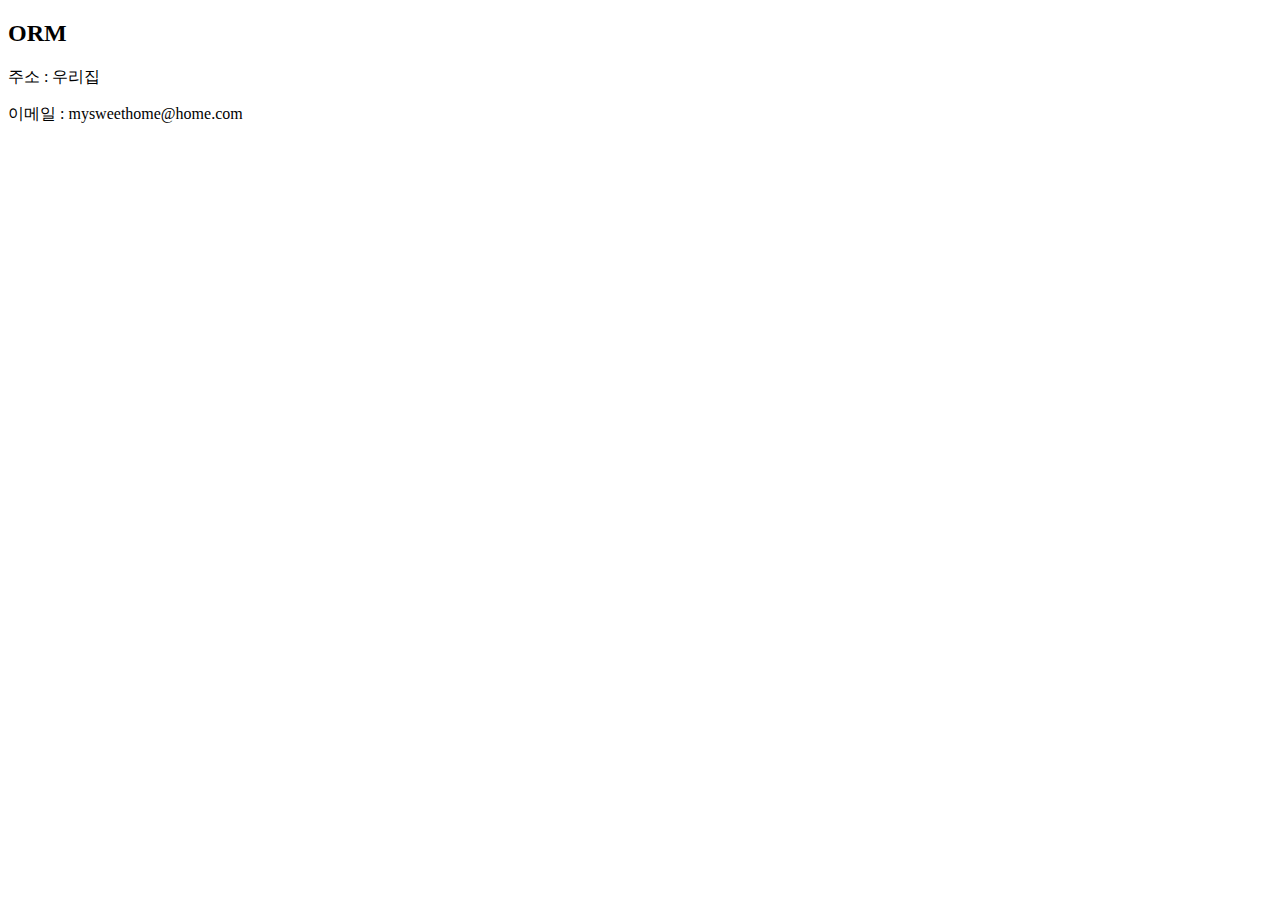
<file: templates/footer.html>
<!DOCTYPE html>
<html lang="ko">
<head>
  <meta charset="UTF-8">
  <meta name="viewport" content="width=device-width, initial-scale=1.0">
</head>
<body>
  <footer>
    <h2>ORM</h2>
    <p>주소 : 우리집</p>
    <p>이메일 : mysweethome@home.com</p>
  </footer>
</body>
</html>
</file>
